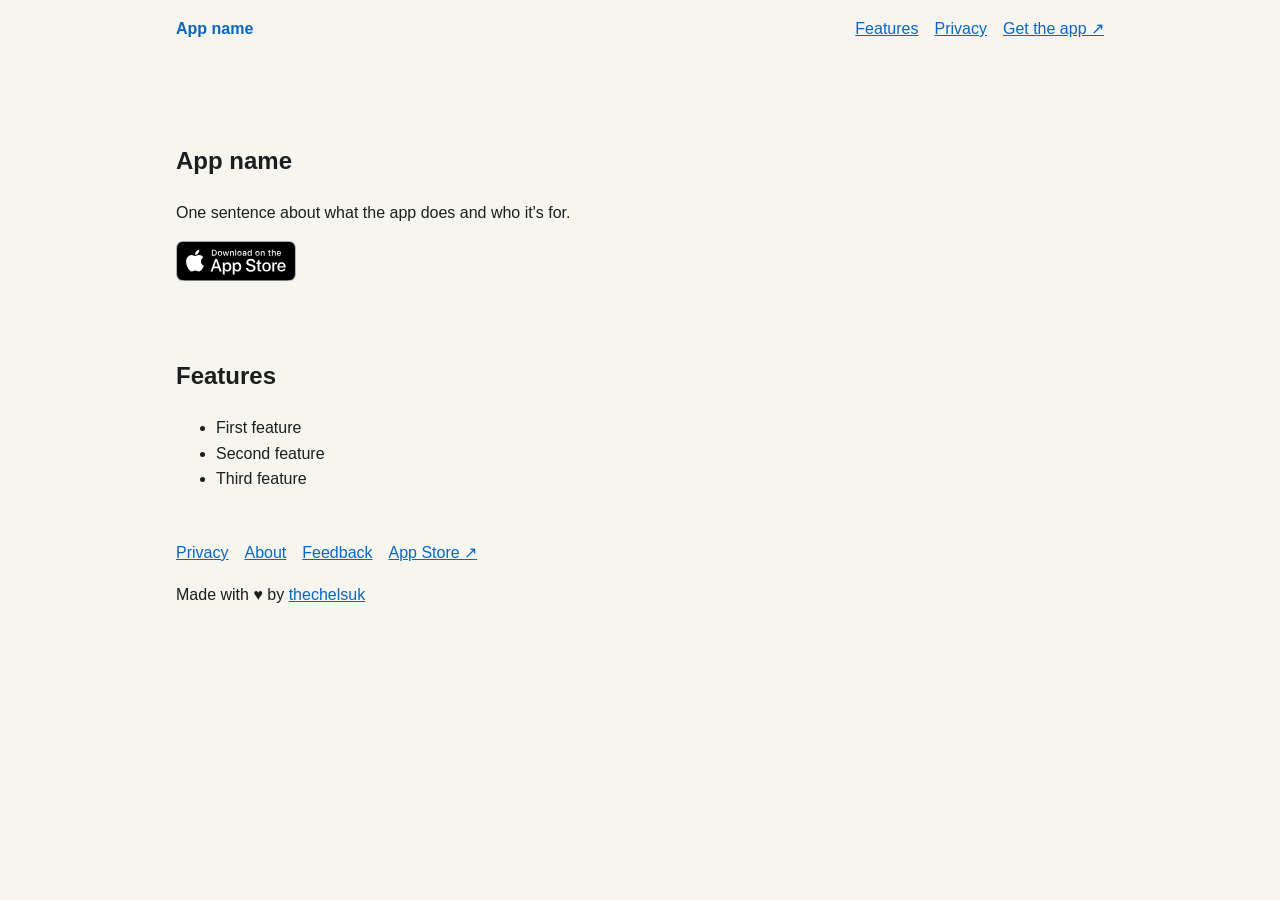
<file: index.html>
<!doctype html>
<html lang="en-GB">

  <head>
    <meta charset="utf-8">
    <meta name="viewport" content="width=device-width, initial-scale=1">
    <!-- Replace APP_STORE_ID, the app name, the description and the host. -->
    <meta name="apple-itunes-app" content="app-id=APP_STORE_ID">
    <meta name="description" content="One sentence about the app.">
    <meta name="author" content="thechelsuk">
    <meta name="robots" content="index, follow">
    <link rel="canonical" href="https://example.thechels.uk/">
    <meta property="og:type" content="website">
    <meta property="og:site_name" content="App name">
    <meta property="og:locale" content="en_GB">
    <meta property="og:url" content="https://example.thechels.uk/">
    <meta property="og:title" content="App name">
    <meta property="og:description" content="One sentence about the app.">
    <title>App name</title>
    <link rel="stylesheet" href="styles.css">
    <script type="application/ld+json">
      {
        "@context": "https://schema.org",
        "@type": "MobileApplication",
        "name": "App name",
        "operatingSystem": "iOS",
        "url": "https://example.thechels.uk/",
        "downloadUrl": "https://apps.apple.com/gb/app/APP_SLUG/idAPP_STORE_ID",
        "inLanguage": "en-GB",
        "author": {
          "@type": "Person",
          "name": "Mat Benfield",
          "alternateName": "thechelsuk",
          "url": "https://thechels.uk/"
        }
      }
    </script>
  </head>

  <body>
    <header class="site-header">
      <a class="brand" href="#top">App name</a>
      <nav aria-label="Main navigation">
        <a href="#features">Features</a>
        <a href="https://thechels.uk/app/privacy">Privacy</a>
        <a class="header-cta" href="https://apps.apple.com/gb/app/APP_SLUG/idAPP_STORE_ID">Get the app <span
            aria-hidden="true">↗</span></a>
      </nav>
    </header>

    <main id="top">
      <section class="hero" aria-labelledby="hero-title">
        <h1 id="hero-title">App name</h1>
        <p>One sentence about what the app does and who it's for.</p>
        <a class="app-store-button" href="https://apps.apple.com/gb/app/APP_SLUG/idAPP_STORE_ID">
          <img src="images/app-store-badge.svg" alt="Download on the App Store" width="120" height="40">
        </a>
      </section>

      <section id="features" aria-labelledby="features-title">
        <h2 id="features-title">Features</h2>
        <ul>
          <li>First feature</li>
          <li>Second feature</li>
          <li>Third feature</li>
        </ul>
      </section>
    </main>

    <footer class="site-footer">
      <nav class="footer-links" aria-label="Footer">
        <a href="https://thechels.uk/app/privacy">Privacy</a>
        <a href="https://thechels.uk/projects">About</a>
        <a href="https://github.com/thechelsuk/template-marketing-site/issues/new/choose">Feedback</a>
        <a href="https://apps.apple.com/gb/app/APP_SLUG/idAPP_STORE_ID">App Store ↗</a>
      </nav>
      <p>Made with <span aria-label="love">♥</span> by <a href="https://thechels.uk/">thechelsuk</a></p>
    </footer>
  </body>

</html>
</file>
<file: styles.css>
:root {
  color-scheme: light dark;
  --bg: #f6f5f0;
  --text: #1d1d1f;
  --accent: #0a66c2;
}

@media (prefers-color-scheme: dark) {
  :root {
    --bg: #111114;
    --text: #f2f2f2;
    --accent: #6cb4ff;
  }
}

* {
  box-sizing: border-box;
}

body {
  margin: 0;
  font-family: -apple-system, BlinkMacSystemFont, "Segoe UI", sans-serif;
  line-height: 1.6;
  background: var(--bg);
  color: var(--text);
}

a {
  color: var(--accent);
}

.site-header,
main,
.site-footer {
  max-width: 60rem;
  margin: 0 auto;
  padding: 1rem;
}

.site-header {
  display: flex;
  flex-wrap: wrap;
  justify-content: space-between;
  gap: 1rem;
}

.site-header nav {
  display: flex;
  flex-wrap: wrap;
  gap: 1rem;
}

.site-header nav a {
  white-space: nowrap;
}

.brand {
  font-weight: 700;
  text-decoration: none;
}

.hero {
  padding: 3rem 0;
}

.footer-links {
  display: flex;
  flex-wrap: wrap;
  gap: 1rem;
}
</file>
